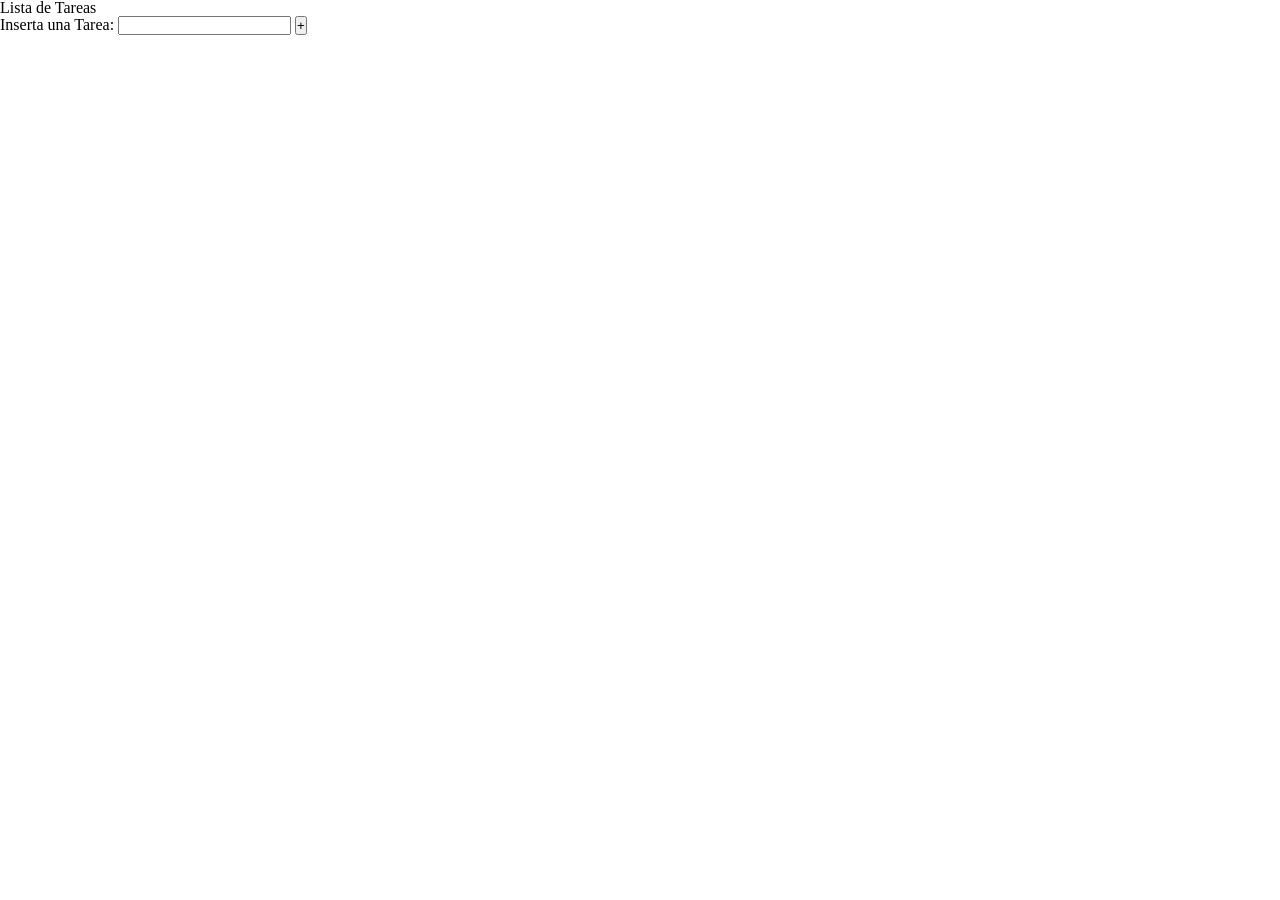
<file: index.html>
<!DOCTYPE html>
<html lang="es">
    <head>
        <meta charset="utf-8"/>
        <meta name="viewport" content="width=device-width, initial-scale=1" />
        <meta name="author" content="Lorenzo Lozano Gata <llozanog06@educarex.es>" />
        <title>Lista de Tareas</title>

        <link rel="stylesheet" href="reset.css"/>
        <link rel="stylesheet" href="estilo.css"/>
        <script defer src="script.js"></script>
    </head>
    <body>
        <h2> Lista de Tareas </h2>
        <div>
            <label fot="texto">Inserta una Tarea: </label>
            <input id="texto" type="text" />
            <button id="botonAñadir">+</button>
        </div>
        <div>
            <ul id="lista"></ul>
        </div>
        <footer>
            <div id="error"></div>
            <div id="status"></div>
        </footer>
    </body>

</html>
</file>
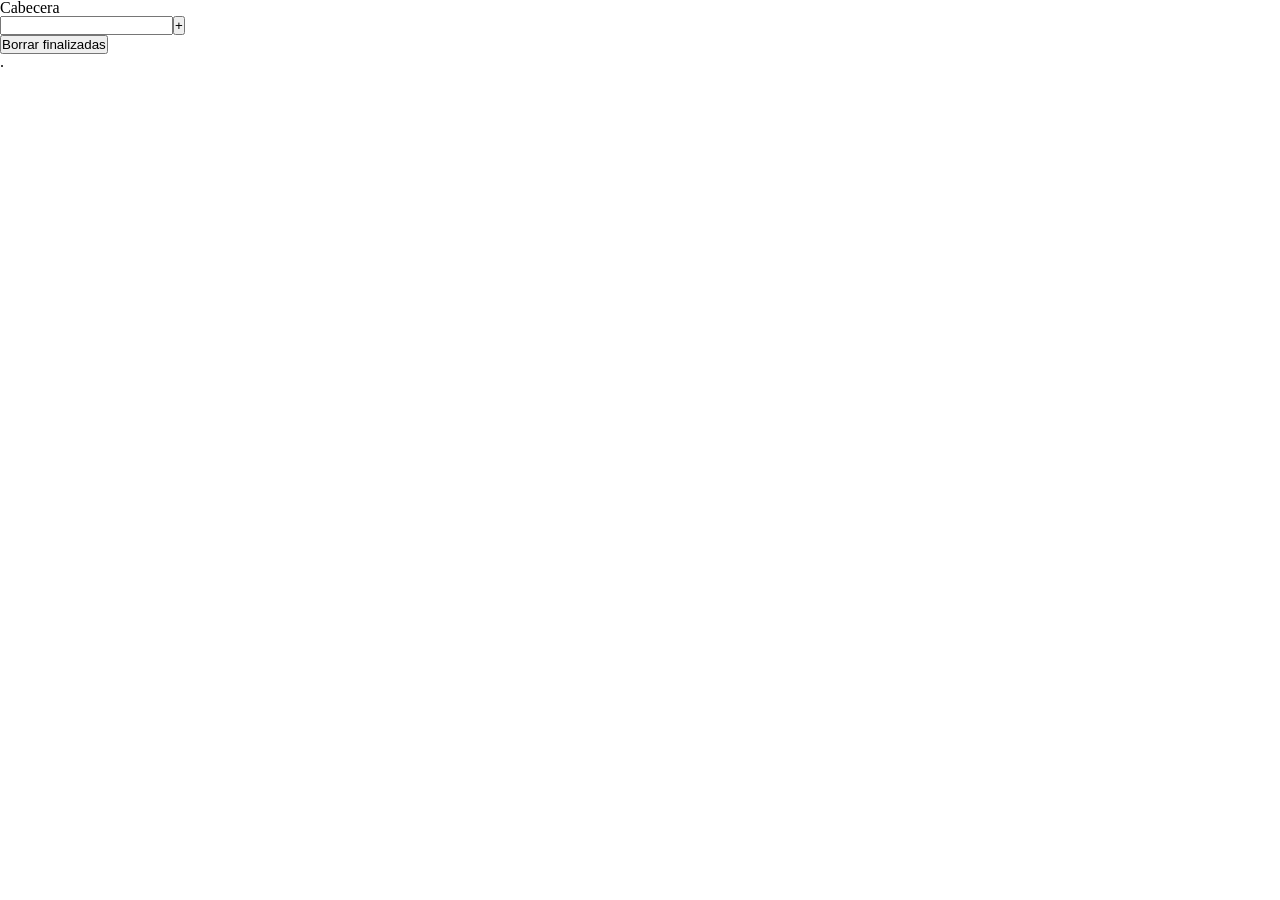
<file: lista.html>
<!DOCTYPE html>
<html lang="es">
    <head>
        <meta charset="utf-8"/>
        <meta name="viewport" content="width=device-width, initial-scale=1" />
        <meta name="author" content="Lorenzo Lozano Gata <llozanog06@educarex.es>" />
        <title>Lista de la compra</title>

        <link rel="stylesheet" href="reset.css"/>
        <link rel="stylesheet" href="estilo.css"/>
        <script defer src="script2.js"></script>
    </head>
    <body>
        <header>
            Cabecera
        </header>
        <main>
            <form>
                <input type="text" id="texto"/><button id="boton">+</button>
            </form>
            <ul id="ListaDeLaCompra"></ul>
            <form>
                <button id="botonLimpiar">Borrar finalizadas</button>
            </form>
        </main>
        <footer>
            <div id="status">.</div>
            <div id="error"></div>
        </footer>
    </body>

</html>
</file>
<file: estilo.css>
*{
    box-sizing: border-box;
    margin: 0;
    padding: 0;
}

.tachado{
    text-decoration: line-through;
}
</file>
